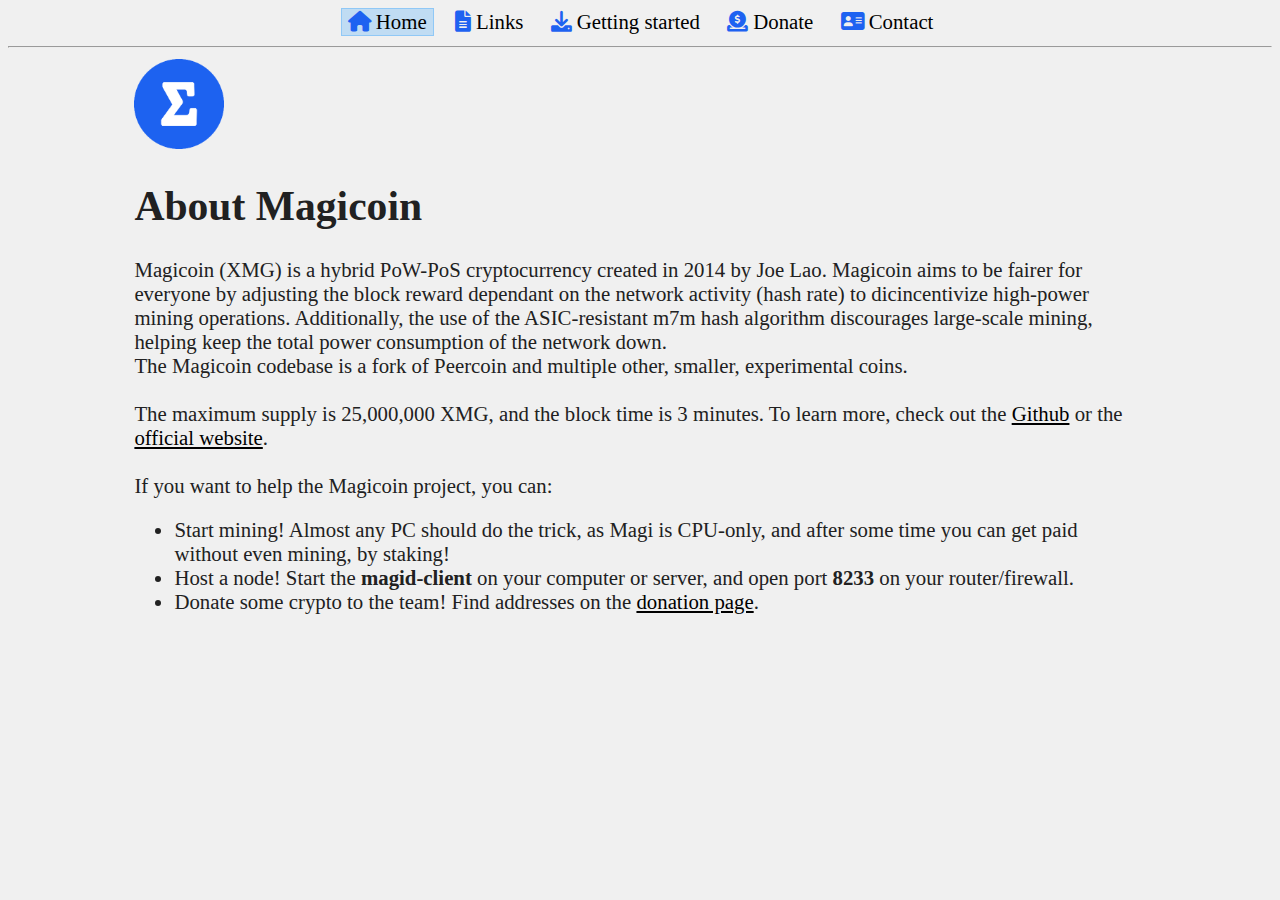
<file: index.html>
<!DOCTYPE html>
<html lang="en">

<head>
    <!-- Browser standards -->
    <meta charset="UTF-8">
    <meta http-equiv="X-UA-Compatible" content="IE=edge">
    <meta name="viewport" content="width=device-width, initial-scale=1.0">
    <meta name="referrer" content="no-referrer">

    <!-- Favicons -->
    <link rel="icon" href="/favicon.svg" type="image/svg+xml">
    <link rel="icon" href="/favicon.png" type="image/png">

    <!-- CSS -->
    <link rel="stylesheet" href="/main.css">
    <link rel="stylesheet" href="https://cdnjs.cloudflare.com/ajax/libs/font-awesome/6.0.0-beta3/css/all.min.css">

    <!-- SEO -->
    <title>About | MagiCoin</title>
    <meta name="description" content="Magicoin, an CPU-only Cryptocurrency!">
    <meta name="author" content="The Magicoin Community">
    <meta property="og:title" content="About | Magicoin">
    <meta property="og:description" content="Magicoin, an CPU-only Cryptocurrency!">
    <meta property="og:url" content="https://magicoin.de">
    <meta property="og:locale" content="en_US">
    <meta property="og:image" content="/favicon.png">
    <meta property="og:type" content="website">
    <meta property="og:site_name" content="magicoin.de">

    <!-- No twitter ;( -->
</head>

<body>
    <div class="navbar">
        <a href="/"><button class="navbar-button navbar-selected"><i class="fa-solid fa-house navbar-blue-icon"></i>
                Home</button></a>
        <a href="/links/"><button class="navbar-button"><i
                    class="fa-solid fa-file-lines navbar-blue-icon"></i>
                Links</button></a>
        <a href="/get-started/"><button class="navbar-button"><i class="fa-solid fa-download navbar-blue-icon"></i>
                Getting started</button></a>
        <a href="/donate/"><button class="navbar-button"><i
                    class="fa-solid fa-circle-dollar-to-slot navbar-blue-icon"></i> Donate</button></a>
        <a href="/contact/"><button class="navbar-button"><i class="fa-solid fa-address-card navbar-blue-icon"></i>
                Contact</button></a>
    </div>
    <hr>
    <div class="main">
	    <img src="favicon.png" alt="magicoin logo" width="90" height="90"></img>

	    <h1>About Magicoin</h1>
        <p>
            Magicoin (XMG) is a hybrid PoW-PoS cryptocurrency created in 2014 by Joe Lao. Magicoin aims to be fairer for everyone
            by adjusting the block reward dependant on the network activity (hash rate) to dicincentivize high-power
            mining operations. Additionally, the use of the ASIC-resistant m7m hash algorithm discourages large-scale mining,
            helping keep the total power consumption of the network down.<br>
            
            The Magicoin codebase is a fork of Peercoin and multiple other, smaller, experimental coins.
            <br><br>The maximum supply is 25,000,000 XMG, and the block time is 3 minutes. To learn more, check out the
            <a href="//github.com/magi-dev/magi" target="_blank" rel="noopener noreferrer">Github</a> or the <a href="//m-core.org" target="_blank" rel="noopener noreferrer">official website</a>.
            <br><br>If you want to help the Magicoin project, you can:
        </p>
        <ul>
            <li>
                Start mining! Almost any PC should do the trick, as Magi is CPU-only, and after some
                time you can get paid without even mining, by staking!
            </li>
            <li>
                Host a node! Start the <b>magid-client</b> on your computer or server, and open port <b>8233</b> on your router/firewall.
            </li>
            <li>
                Donate some crypto to the team! Find addresses on the <a href="/donate/">donation page</a>.
            </li>
        </ul>
    </div>
</body>

</html>
</file>
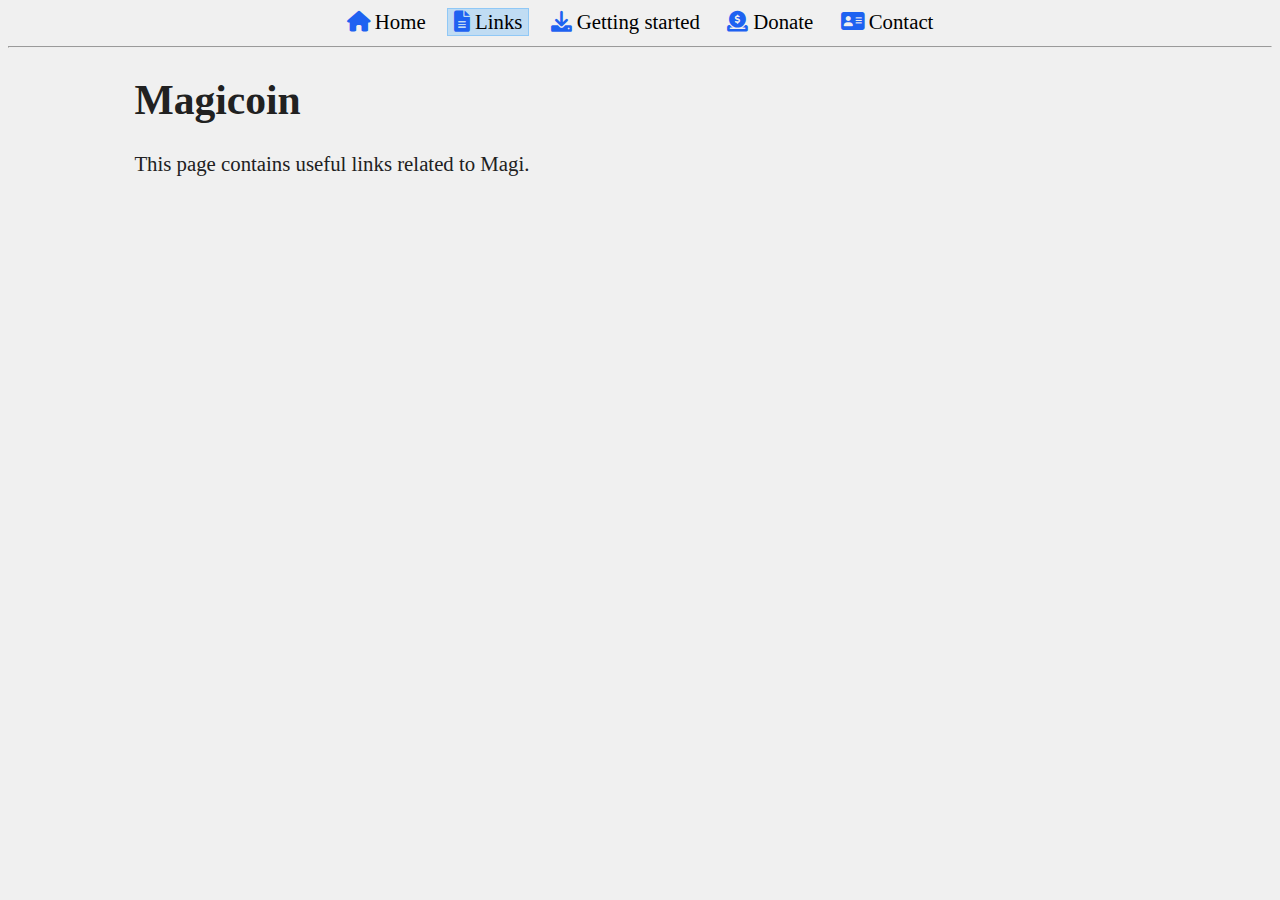
<file: about/index.html>
<!DOCTYPE html>
<html lang="en">

<head>
    <!-- Browser standards -->
    <meta charset="UTF-8">
    <meta http-equiv="X-UA-Compatible" content="IE=edge">
    <meta name="viewport" content="width=device-width, initial-scale=1.0">
    <meta name="referrer" content="no-referrer">

    <!-- Favicons -->
    <link rel="icon" href="/favicon.svg" type="image/svg+xml">
    <link rel="icon" href="/favicon.png" type="image/png">

    <!-- CSS -->
    <link rel="stylesheet" href="/main.css">
    <link rel="stylesheet" href="https://cdnjs.cloudflare.com/ajax/libs/font-awesome/6.0.0-beta3/css/all.min.css">

    <!-- SEO -->
    <title>About | MagiCoin</title>
    <meta name="description" content="Magicoin, an CPU-only Cryptocurrency!">
    <meta name="author" content="The Magicoin Community">
    <meta property="og:title" content="About | Magicoin">
    <meta property="og:description" content="Magicoin, an CPU-only Cryptocurrency!">
    <meta property="og:url" content="https://magicoin.de">
    <meta property="og:locale" content="en_US">
    <meta property="og:image" content="/favicon.png">
    <meta property="og:type" content="website">
    <meta property="og:site_name" content="magicoin.de">

    <!-- No twitter ;( -->
</head>

<body>
    <div class="navbar">
        <a href="/"><button class="navbar-button"><i class="fa-solid fa-house navbar-blue-icon"></i>
                Home</button></a>
        <a href="/links/"><button class="navbar-button navbar-selected"><i class="fa-solid fa-file-lines navbar-blue-icon"></i>
                Links</button></a>
        <a href="/get-started/"><button class="navbar-button"><i class="fa-solid fa-download navbar-blue-icon"></i>
                Getting started</button></a>
        <a href="/donate/"><button class="navbar-button"><i
                    class="fa-solid fa-circle-dollar-to-slot navbar-blue-icon"></i> Donate</button></a>
        <a href="/contact/"><button class="navbar-button"><i class="fa-solid fa-address-card navbar-blue-icon"></i>
                Contact</button></a>
    </div>
    <hr>
    <div class="main">
        <h1>Magicoin</h1>

        <p>
            This page contains useful links related to Magi.
        </p>
    </div>
</body>

</html>
</file>
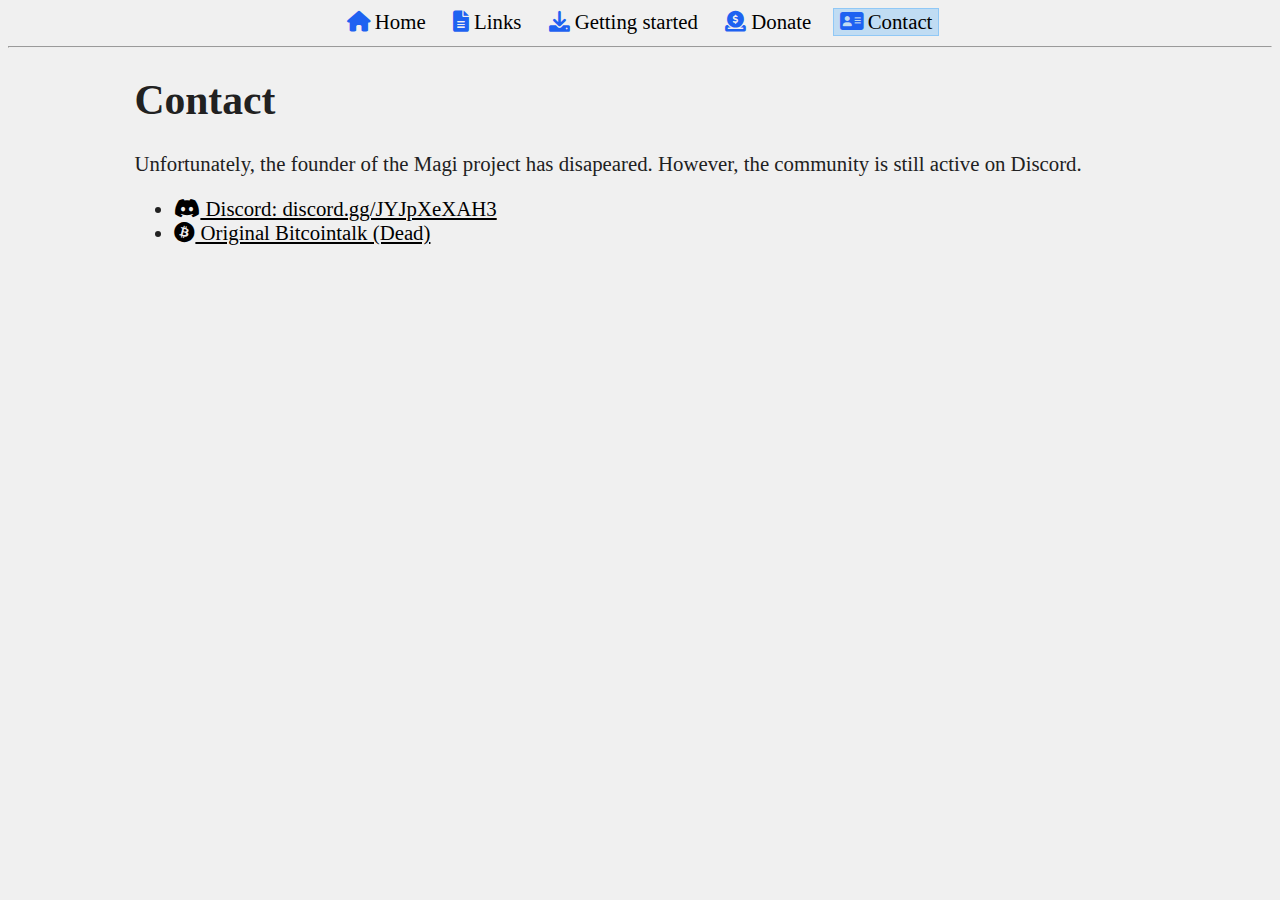
<file: contact/index.html>
<!DOCTYPE html>
<html lang="en">

<head>
    <!-- Browser standards -->
    <meta charset="UTF-8">
    <meta http-equiv="X-UA-Compatible" content="IE=edge">
    <meta name="viewport" content="width=device-width, initial-scale=1.0">
    <meta name="referrer" content="no-referrer">

    <!-- Favicons -->
    <link rel="icon" href="/favicon.svg" type="image/svg+xml">
    <link rel="icon" href="/favicon.png" type="image/png">

    <!-- CSS -->
    <link rel="stylesheet" href="/main.css">
    <link rel="stylesheet" href="https://cdnjs.cloudflare.com/ajax/libs/font-awesome/6.0.0-beta3/css/all.min.css">

    <!-- SEO -->
    <title>About | MagiCoin</title>
    <meta name="description" content="Magicoin, an CPU-only Cryptocurrency!">
    <meta name="author" content="The Magicoin Community">
    <meta property="og:title" content="About | Magicoin">
    <meta property="og:description" content="Magicoin, an CPU-only Cryptocurrency!">
    <meta property="og:url" content="https://magicoin.de">
    <meta property="og:locale" content="en_US">
    <meta property="og:image" content="/favicon.png">
    <meta property="og:type" content="website">
    <meta property="og:site_name" content="magicoin.de">

    <!-- No twitter ;( -->
</head>

<body>
    <div class="navbar">
        <a href="/"><button class="navbar-button"><i class="fa-solid fa-house navbar-blue-icon"></i>
                Home</button></a>
        <a href="/links/"><button class="navbar-button"><i class="fa-solid fa-file-lines navbar-blue-icon"></i>
                Links</button></a>
        <a href="/get-started/"><button class="navbar-button"><i class="fa-solid fa-download navbar-blue-icon"></i>
                Getting started</button></a>
        <a href="/donate/"><button class="navbar-button"><i
                    class="fa-solid fa-circle-dollar-to-slot navbar-blue-icon"></i> Donate</button></a>
        <a href="/contact/"><button class="navbar-button navbar-selected"><i
                    class="fa-solid fa-address-card navbar-blue-icon"></i>
                Contact</button></a>
    </div>
    <hr>
    <div class="main">
        <h1>Contact</h1>
        <p>
            Unfortunately, the founder of the Magi project has disapeared. However, the community is still active on Discord.
        <ul>
            <li>
                <a href="//discord.gg/JYJpXeXAH3" target="_blank" rel="noopener noreferrer"><i
                        class="fa-brands fa-discord"></i> Discord:
                        discord.gg/JYJpXeXAH3</a>
            </li>
            <li>
                <a href="//bitcointalk.org/index.php?topic=735170.0" target="_blank" rel="noopener noreferrer"><i
                        class="fa-brands fa-bitcoin"></i> Original Bitcointalk (Dead)</a>
            </li>
        </ul>
        </p>
    </div>
</body>

</html>
</file>
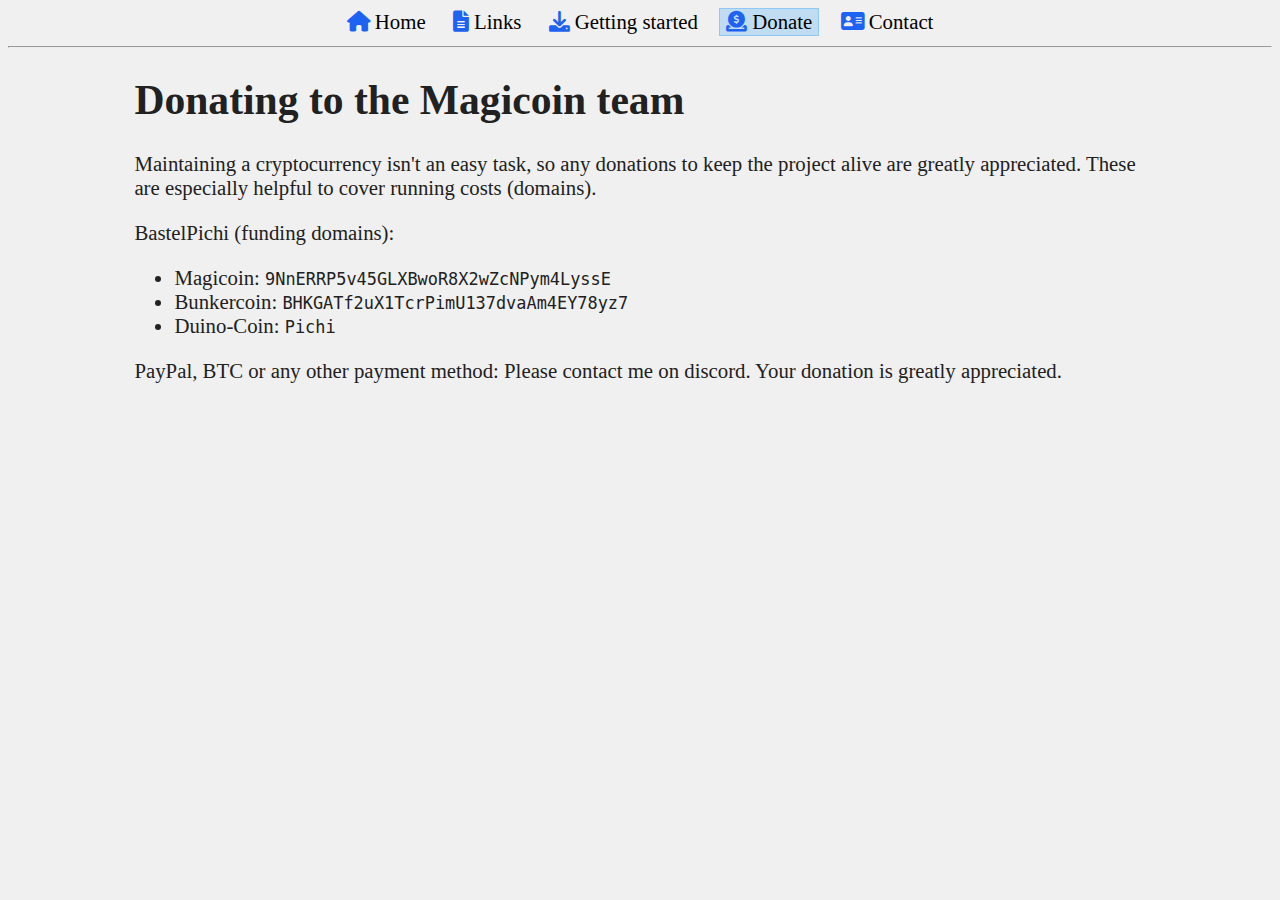
<file: donate/index.html>
<!DOCTYPE html>
<html lang="en">

<head>
    <!-- Browser standards -->
    <meta charset="UTF-8">
    <meta http-equiv="X-UA-Compatible" content="IE=edge">
    <meta name="viewport" content="width=device-width, initial-scale=1.0">
    <meta name="referrer" content="no-referrer">

    <!-- Favicons -->
    <link rel="icon" href="/favicon.svg" type="image/svg+xml">
    <link rel="icon" href="/favicon.png" type="image/png">

    <!-- CSS -->
    <link rel="stylesheet" href="/main.css">
    <link rel="stylesheet" href="https://cdnjs.cloudflare.com/ajax/libs/font-awesome/6.0.0-beta3/css/all.min.css">

    <!-- SEO -->
    <title>About | MagiCoin</title>
    <meta name="description" content="Magicoin, an CPU-only Cryptocurrency!">
    <meta name="author" content="The Magicoin Community">
    <meta property="og:title" content="About | Magicoin">
    <meta property="og:description" content="Magicoin, an CPU-only Cryptocurrency!">
    <meta property="og:url" content="https://magicoin.de">
    <meta property="og:locale" content="en_US">
    <meta property="og:image" content="/favicon.png">
    <meta property="og:type" content="website">
    <meta property="og:site_name" content="magicoin.de">

    <!-- No twitter ;( -->
</head>

<body>
    <div class="navbar">
        <a href="/"><button class="navbar-button"><i class="fa-solid fa-house navbar-blue-icon"></i>
                Home</button></a>
        <a href="/links/"><button class="navbar-button"><i class="fa-solid fa-file-lines navbar-blue-icon"></i>
                Links</button></a>
        <a href="/get-started/"><button class="navbar-button"><i class="fa-solid fa-download navbar-blue-icon"></i>
                Getting started</button></a>
        <a href="/donate/"><button class="navbar-button navbar-selected"><i
                    class="fa-solid fa-circle-dollar-to-slot navbar-blue-icon"></i> Donate</button></a>
        <a href="/contact/"><button class="navbar-button"><i class="fa-solid fa-address-card navbar-blue-icon"></i>
                Contact</button></a>
    </div>
    <hr>
    <div class="main">
        <h1>Donating to the Magicoin team</h1>
        <p>
            Maintaining a cryptocurrency isn't an easy task, so any donations to keep the project alive are greatly
            appreciated. These are especially helpful to cover running costs (domains).
        </p>
            BastelPichi (funding domains):
            <ul>
                <li>
                    Magicoin: <code>9NnERRP5v45GLXBwoR8X2wZcNPym4LyssE</code>
                </li>
                <li>
                    Bunkercoin: <code>BHKGATf2uX1TcrPimU137dvaAm4EY78yz7</code>
                </li>
                <li>
                    Duino-Coin: <code>Pichi</code>
                </li>
            </ul>
                PayPal, BTC or any other payment method: Please contact me on discord. Your donation is greatly appreciated.
    </div>
</body>

</html>
</file>
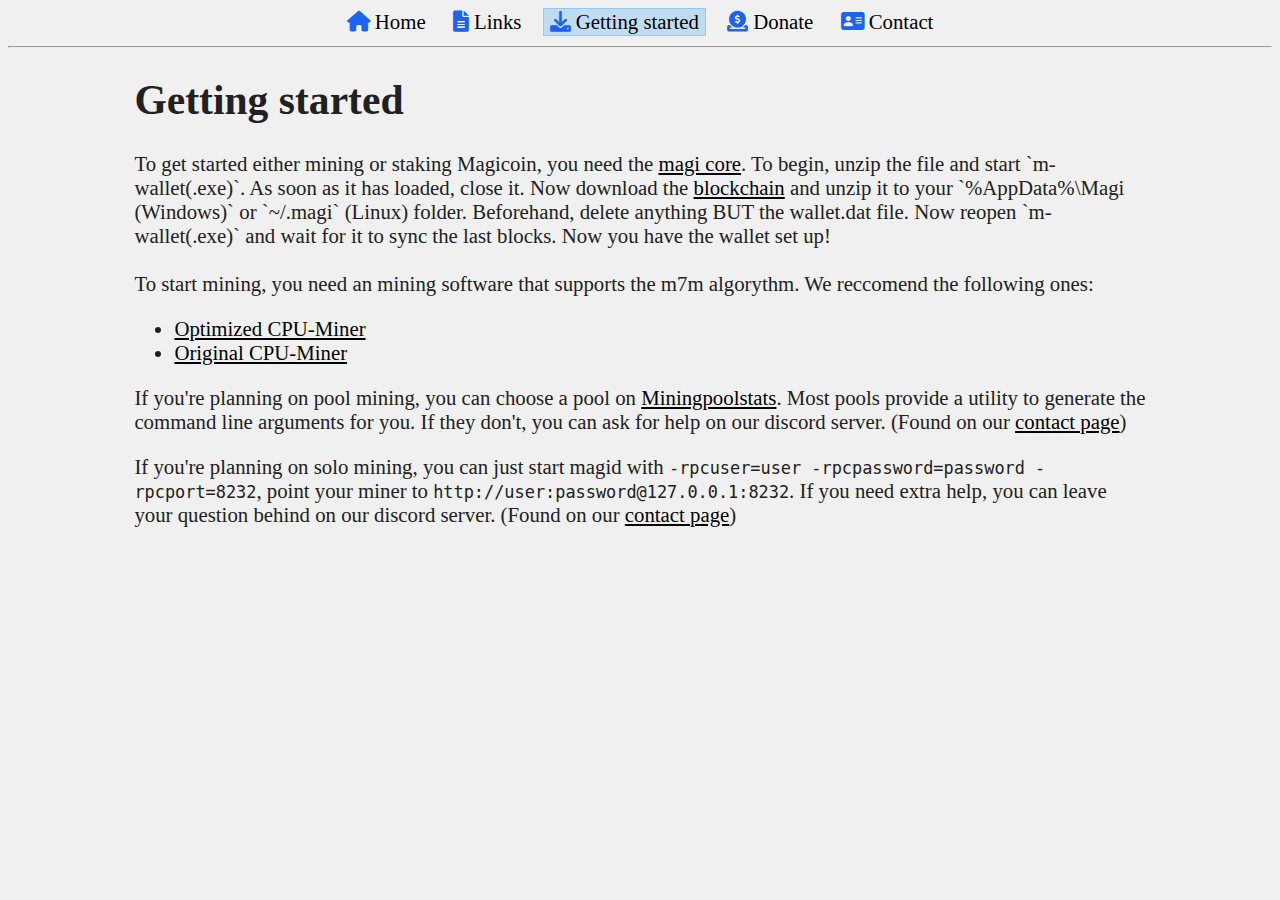
<file: get-started/index.html>
<!DOCTYPE html>
<html lang="en">

<head>
    <!-- Browser standards -->
    <meta charset="UTF-8">
    <meta http-equiv="X-UA-Compatible" content="IE=edge">
    <meta name="viewport" content="width=device-width, initial-scale=1.0">
    <meta name="referrer" content="no-referrer">

    <!-- Favicons -->
    <link rel="icon" href="/favicon.svg" type="image/svg+xml">
    <link rel="icon" href="/favicon.png" type="image/png">

    <!-- CSS -->
    <link rel="stylesheet" href="/main.css">
    <link rel="stylesheet" href="https://cdnjs.cloudflare.com/ajax/libs/font-awesome/6.0.0-beta3/css/all.min.css">

    <!-- SEO -->
    <title>About | MagiCoin</title>
    <meta name="description" content="Magicoin, an CPU-only Cryptocurrency!">
    <meta name="author" content="The Magicoin Community">
    <meta property="og:title" content="About | Magicoin">
    <meta property="og:description" content="Magicoin, an CPU-only Cryptocurrency!">
    <meta property="og:url" content="https://magicoin.de">
    <meta property="og:locale" content="en_US">
    <meta property="og:image" content="/favicon.png">
    <meta property="og:type" content="website">
    <meta property="og:site_name" content="magicoin.de">

    <!-- No twitter ;( -->
</head>

<body>
    <div class="navbar">
        <a href="/"><button class="navbar-button"><i class="fa-solid fa-house navbar-blue-icon"></i>
                Home</button></a>
        <a href="/links/"><button class="navbar-button"><i class="fa-solid fa-file-lines navbar-blue-icon"></i>
                Links</button></a>
        <a href="/get-started/"><button class="navbar-button navbar-selected"><i
                    class="fa-solid fa-download navbar-blue-icon"></i>
                Getting started</button></a>
        <a href="/donate/"><button class="navbar-button"><i
                    class="fa-solid fa-circle-dollar-to-slot navbar-blue-icon"></i> Donate</button></a>
        <a href="/contact/"><button class="navbar-button"><i class="fa-solid fa-address-card navbar-blue-icon"></i>
                Contact</button></a>
    </div>
    <hr>
    <div class="main">
        <h1>Getting started</h1>
        <p>
            To get started either mining or staking Magicoin, you need the <a
                href="//github.com/m-pays/magi/releases" target="_blank" rel="noopener noreferrer">
            magi core</a>. To begin, unzip the file and start `m-wallet(.exe)`. As soon as it has loaded, close it.
            Now download the <a href="//mega.nz/folder/uAElAIhJ#NzLhi65Mc12heo_OHCrFJA" target="_blank" rel="noopener noreferrer">
                blockchain</a> and unzip it to your `%AppData%\Magi (Windows)` or `~/.magi` (Linux) folder. Beforehand, delete anything BUT
            the wallet.dat file. Now reopen `m-wallet(.exe)` and wait for it to sync the last blocks. Now you have the wallet set up!
            <br><br> To start mining, you need an mining software that supports the m7m algorythm. We reccomend the following ones:
        </p>
        <ul>
            <li>
                <a href="//github.com/JayDDee/cpuminer-opt" target="_blank" rel="noopener noreferrer">Optimized CPU-Miner</a>
            </li>
            <li>
                <a href="//github.com/m-pays/m-cpuminer-v2" target="_blank" rel="noopener noreferrer">Original CPU-Miner</a> 
            </li>
        </ul>
        <p>
            If you're planning on pool mining, you can choose a pool on <a href="//miningpoolstats.stream/magi"
                target="_blank" rel="noopener noreferrer">Miningpoolstats</a>. Most pools provide a utility to
            generate the command line arguments
            for you. If they don't, you can ask for help on our discord server. (Found on our <a href="/contact/">contact
                page</a>)
        </p>
        <p>
            If you're planning on solo mining, you can just start magid with
            <code>-rpcuser=user -rpcpassword=password -rpcport=8232</code>, point your miner to
            <code>http://user:password@127.0.0.1:8232</code>. If you need
            extra help, you can leave your question behind on our discord server. (Found on our <a href="/contact/">contact
                page</a>)
        </p>
    </div>
</body>

</html>
</file>
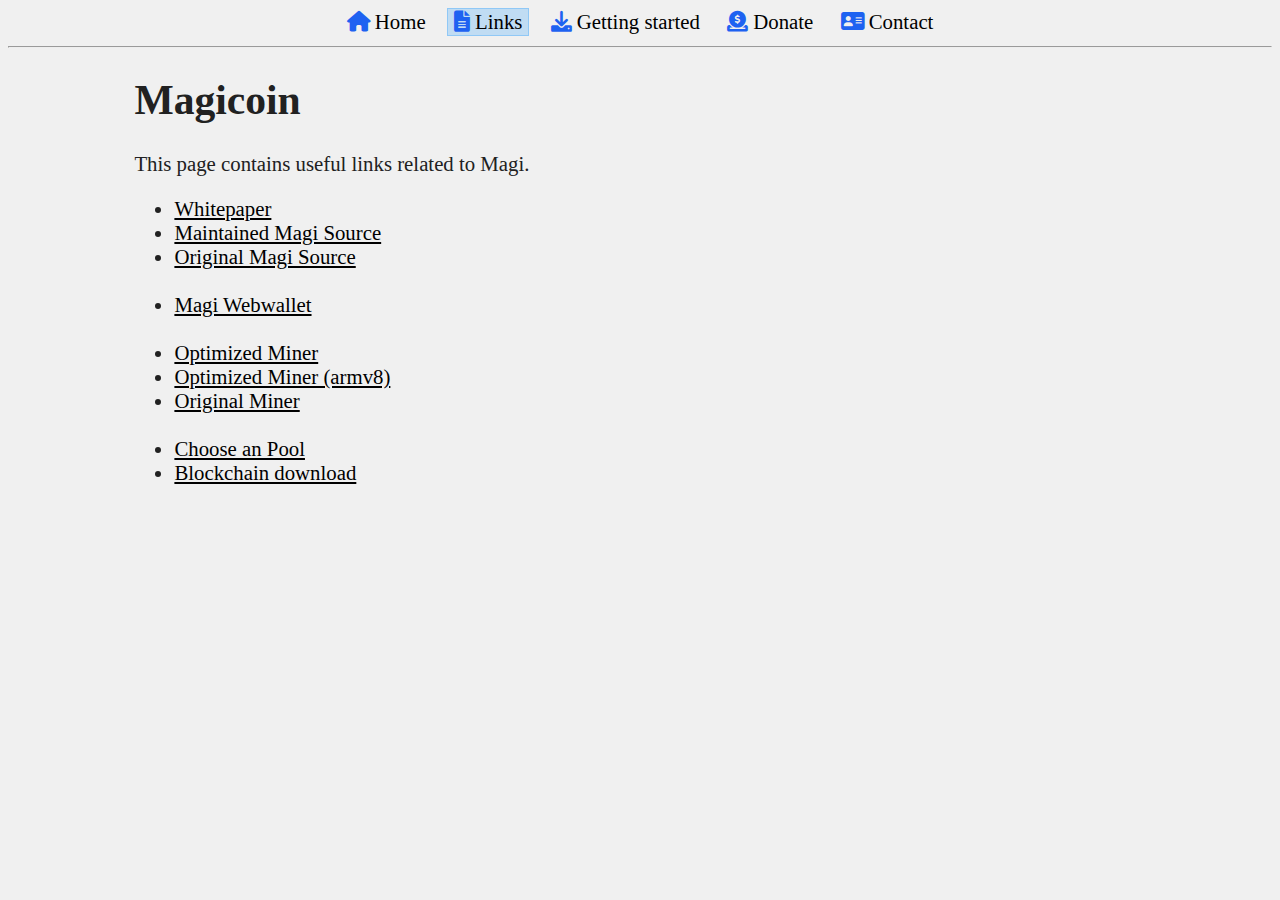
<file: links/index.html>
<!DOCTYPE html>
<html lang="en">

<head>
    <!-- Browser standards -->
    <meta charset="UTF-8">
    <meta http-equiv="X-UA-Compatible" content="IE=edge">
    <meta name="viewport" content="width=device-width, initial-scale=1.0">
    <meta name="referrer" content="no-referrer">

    <!-- Favicons -->
    <link rel="icon" href="/favicon.svg" type="image/svg+xml">
    <link rel="icon" href="/favicon.png" type="image/png">

    <!-- CSS -->
    <link rel="stylesheet" href="/main.css">
    <link rel="stylesheet" href="https://cdnjs.cloudflare.com/ajax/libs/font-awesome/6.0.0-beta3/css/all.min.css">

    <!-- SEO -->
    <title>About | MagiCoin</title>
    <meta name="description" content="Magicoin, an CPU-only Cryptocurrency!">
    <meta name="author" content="The Magicoin Community">
    <meta property="og:title" content="About | Magicoin">
    <meta property="og:description" content="Magicoin, an CPU-only Cryptocurrency!">
    <meta property="og:url" content="https://magicoin.de">
    <meta property="og:locale" content="en_US">
    <meta property="og:image" content="/favicon.png">
    <meta property="og:type" content="website">
    <meta property="og:site_name" content="magicoin.de">

    <!-- No twitter ;( -->
</head>

<body>
    <div class="navbar">
        <a href="/"><button class="navbar-button"><i class="fa-solid fa-house navbar-blue-icon"></i>
                Home</button></a>
        <a href="/links/"><button class="navbar-button navbar-selected"><i class="fa-solid fa-file-lines navbar-blue-icon"></i>
                Links</button></a>
        <a href="/get-started/"><button class="navbar-button"><i class="fa-solid fa-download navbar-blue-icon"></i>
                Getting started</button></a>
        <a href="/donate/"><button class="navbar-button"><i
                    class="fa-solid fa-circle-dollar-to-slot navbar-blue-icon"></i> Donate</button></a>
        <a href="/contact/"><button class="navbar-button"><i class="fa-solid fa-address-card navbar-blue-icon"></i>
                Contact</button></a>
    </div>
    <hr>
    <div class="main">
        <h1>Magicoin</h1>

        <p>
            This page contains useful links related to Magi.
        </p>
        <ul>
            <li><a href="/files/whitepaper.pdf">Whitepaper</a></li>
            <li><a href="https://github.com/magi-dev/magi">Maintained Magi Source</a></li>
            <li><a href="https://github.com/m-pays/magi">Original Magi Source</a></li>
            <br>
            <li><a href="https://magi.duinocoin.com/">Magi Webwallet</a></li>
            <br>
            <li><a href="https://github.com/JayDDee/cpuminer-opt">Optimized Miner</a></li>
            <li><a href="https://github.com/glukolog/m-cpuminer-v2.1-armv8">Optimized Miner (armv8)</a></li>
            <li><a href="https://github.com/m-pays/m-cpuminer-v2">Original Miner</a></li>
            <br>
            <li><a href="https://miningpoolstats.stream/magi">Choose an Pool</a></li>
            <li><a href="https://chain.magicoin.de">Blockchain download</a></li>
        </ul>
    </div>
</body>

</html>
</file>
<file: main.css>
/* navbar */
.navbar {
    text-align: center;
}

.navbar .navbar-blue-icon {
    color: #1e62f1;
}

.navbar .navbar-button {
    margin-left: 5px;
    margin-right: 5px;
    border: none;
    background: none;
}

.navbar .navbar-button:hover {
    background-color: #D8E6F2;
    border-width: 1px;
    border-style: solid;
    border-color: #C0DCF3;
}

.navbar .navbar-selected {
    background-color: #C0DCF3;
    border-width: 1px;
    border-style: solid;
    border-color: #90C8F6;
}


/* Set Comic Sans font and background color on the body */
body {
    background-color: #F0F0F0;
    font-family: "Comic Sans MS";
    font-size: 1.3em;
    color: #212121;
}


/* Patch to show the parent font on buttons too */
button {
    font-family: inherit;
    font-size: 1em;
}


/* Improve the links */
a:link,
a:visited {
    color: black;
    text-decoration: underline;
}

a:hover,
a:active {
    color: #1e62f1;
    text-decoration: underline;
}


/* Selection customization™ */
::selection {
    color: #1e62f1;
    background-color: #a4abce;
}


/* Enable codeblocks in case the browser doesn't support them */
code {
    font-family: monospace;
}


/* Set 10% margin on left and right for the main div */
.main {
    margin-left: 10%;
    margin-right: 10%;
}
</file>
